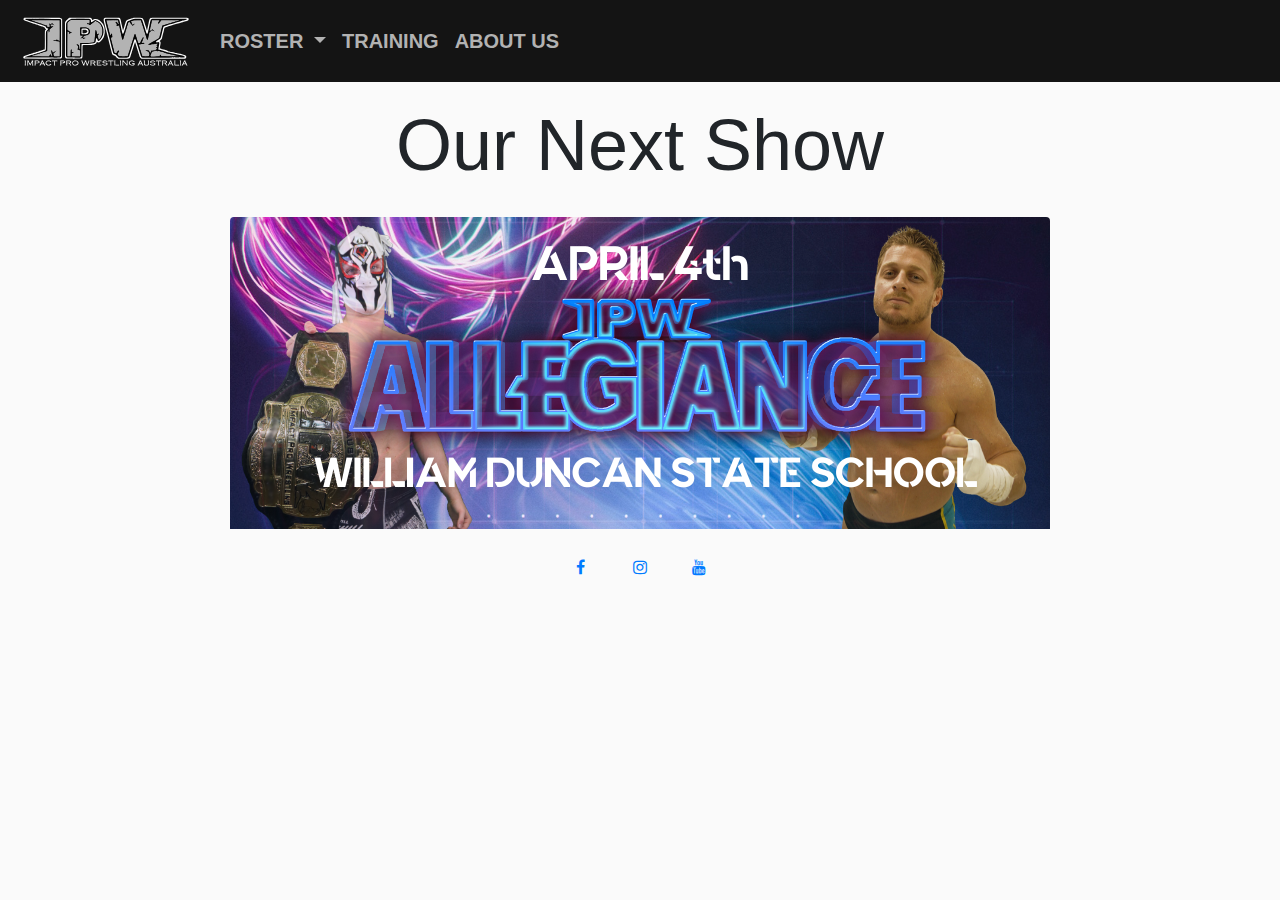
<file: index.html>
<!DOCTYPE html>
<html>
    <head>
        <title>Impact Pro Wrestling Australia</title>
        <meta name="viewport" content="width=device-width, initial-scale=1, maximum-scale=1">
        <link rel="stylesheet" href="css/bootstrap.css"/>
        <link rel="stylesheet" href="css/style.css" />
        <link rel="stylesheet" href="https://cdnjs.cloudflare.com/ajax/libs/font-awesome/4.7.0/css/font-awesome.min.css">
        <script src="https://code.jquery.com/jquery-3.4.1.slim.min.js" integrity="sha384-J6qa4849blE2+poT4WnyKhv5vZF5SrPo0iEjwBvKU7imGFAV0wwj1yYfoRSJoZ+n" crossorigin="anonymous"></script>
        <script src="https://cdn.jsdelivr.net/npm/popper.js@1.16.0/dist/umd/popper.min.js" integrity="sha384-Q6E9RHvbIyZFJoft+2mJbHaEWldlvI9IOYy5n3zV9zzTtmI3UksdQRVvoxMfooAo" crossorigin="anonymous"></script>
        <script src="https://stackpath.bootstrapcdn.com/bootstrap/4.4.1/js/bootstrap.min.js" integrity="sha384-wfSDF2E50Y2D1uUdj0O3uMBJnjuUD4Ih7YwaYd1iqfktj0Uod8GCExl3Og8ifwB6" crossorigin="anonymous"></script>
    </head>
    <body>
        <nav class="navbar navbar-expand-lg navbar-dark sticky-top" style="background-color: #141414;">      
            <a class="navbar-brand" href="index.html">
                <img src="images/logo.svg" width="180" height="140" class="img-fluid">
            </a>        
            <button class="navbar-toggler" type="button" data-toggle="collapse" data-target="#navbarTogglerDemo02" aria-controls="navbarTogglerDemo02" aria-expanded="false" aria-label="Toggle navigation">
                <span class="navbar-toggler-icon"></span>
            </button>
            <div class="collapse navbar-collapse" id="navbarTogglerDemo02">
              <ul class="navbar-nav mr-auto">
                <li class="nav-item dropdown">
                  <a class="nav-link dropdown-toggle" href="#" id="navbarDropdownMenuLink" role="button" data-toggle="dropdown" aria-haspopup="true" aria-expanded="false" style="color:#b2b2b2; font-size: 1.25em; font-weight: 600;">
                    ROSTER
                  </a>
                  <div class="dropdown-menu" aria-labelledby="navbarDropdown" style="background-color: #545c5c;">
                    <a class="dropdown-item" href="roster.html" style="color:#fafafa; font-size: 1.25em; font-weight: 600;" >CURRENT ROSTER</a>
                    <a class="dropdown-item" href="alumni.html" style="color:#fafafa; font-size: 1.25em; font-weight: 600;">IPW ALUMNI</a>
                  </div>
                </li>
                <li class="nav-item"></li>
                <a class = "nav-link" href="training.html" style="color:#b2b2b2; font-size: 1.25em; font-weight: 600;">TRAINING</a>
                <a class = "nav-link" href="AboutUs.html" style="color:#b2b2b2; font-size: 1.25em; font-weight: 600;">ABOUT US</a>
            </nav>
            <div class="container">
              <div class="row">
                <div class="col-12">
                  <h1 class="display-3 nextShowTitle"; align="center";>Our Next Show</h1>
                </div>
                <div class="col-12"></div>
                  <img src="images/Poster.png"; class="rounded mx-auto img-fluid nextShowBanner"; style="width:max-content;">
                </div>
                <div class="col-xs-12"; align="center">
                  <a href="https://www.facebook.com/ipwaustralia/" class="fa fa-facebook"></a>
                  <a href="https://www.instagram.com/ipwaustralia/" class="fa fa-instagram"></a>
                  <a href="https://www.youtube.com/channel/UCgboieCy8eu-j15xcVDhW9w/" class="fa fa-youtube"></a>                  
    </body>
</html>
</file>
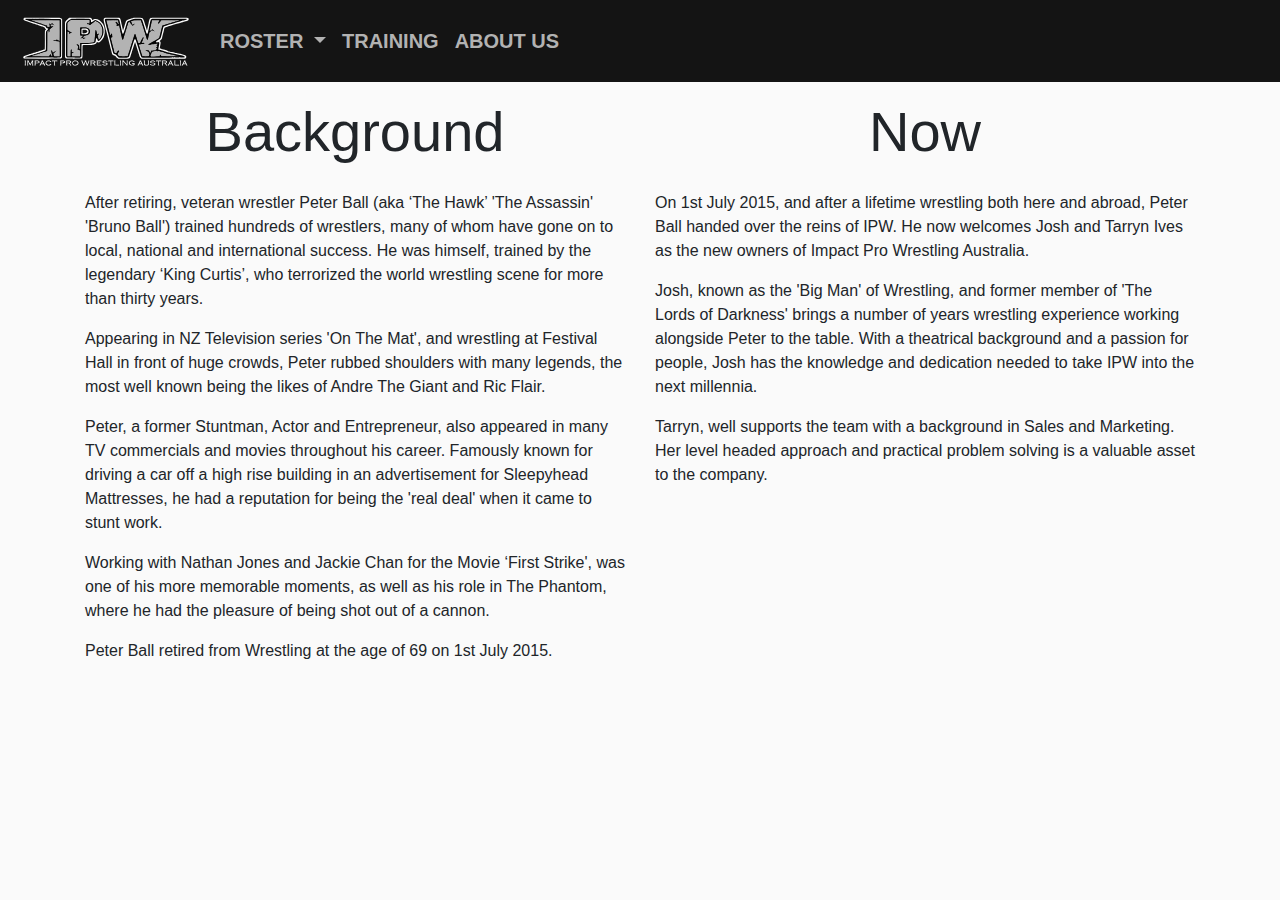
<file: AboutUs.html>
<!DOCTYPE html>
<html>
    <head>
        <title>Impact Pro Wrestling Australia</title>
        <meta name="viewport" content="width=device-width, initial-scale=1, maximum-scale=1">
        <link rel="stylesheet" href="css/bootstrap.css"/>
        <link rel="stylesheet" href="css/style.css" />
        <script src="https://code.jquery.com/jquery-3.4.1.slim.min.js" integrity="sha384-J6qa4849blE2+poT4WnyKhv5vZF5SrPo0iEjwBvKU7imGFAV0wwj1yYfoRSJoZ+n" crossorigin="anonymous"></script>
        <script src="https://cdn.jsdelivr.net/npm/popper.js@1.16.0/dist/umd/popper.min.js" integrity="sha384-Q6E9RHvbIyZFJoft+2mJbHaEWldlvI9IOYy5n3zV9zzTtmI3UksdQRVvoxMfooAo" crossorigin="anonymous"></script>
        <script src="https://stackpath.bootstrapcdn.com/bootstrap/4.4.1/js/bootstrap.min.js" integrity="sha384-wfSDF2E50Y2D1uUdj0O3uMBJnjuUD4Ih7YwaYd1iqfktj0Uod8GCExl3Og8ifwB6" crossorigin="anonymous"></script>
    </head>
    <body>
      <nav class="navbar navbar-expand-lg navbar-dark sticky-top" style="background-color: #141414;">      
        <a class="navbar-brand" href="index.html">
            <img src="images/logo.svg" width="180" height="140" class="img-fluid">
        </a>        
        <button class="navbar-toggler" type="button" data-toggle="collapse" data-target="#navbarTogglerDemo02" aria-controls="navbarTogglerDemo02" aria-expanded="false" aria-label="Toggle navigation">
            <span class="navbar-toggler-icon"></span>
        </button>
        <div class="collapse navbar-collapse" id="navbarTogglerDemo02">
          <ul class="navbar-nav mr-auto">
            <li class="nav-item dropdown">
              <a class="nav-link dropdown-toggle" href="#" id="navbarDropdownMenuLink" role="button" data-toggle="dropdown" aria-haspopup="true" aria-expanded="false" style="color:#b2b2b2; font-size: 1.25em; font-weight: 600;">
                ROSTER
              </a>
              <div class="dropdown-menu" aria-labelledby="navbarDropdown" style="background-color: #545c5c;">
                <a class="dropdown-item" href="roster.html" style="color:#fafafa; font-size: 1.25em; font-weight: 600;" >CURRENT ROSTER</a>
                <a class="dropdown-item" href="alumni.html" style="color:#fafafa; font-size: 1.25em; font-weight: 600;">IPW ALUMNI</a>
              </div>
            </li>
            <li class="nav-item"></li>
            <a class = "nav-link" href="training.html" style="color:#b2b2b2; font-size: 1.25em; font-weight: 600;">TRAINING</a>
            <a class = "nav-link" href="AboutUs.html" style="color:#b2b2b2; font-size: 1.25em; font-weight: 600;">ABOUT US</a>
        </nav>
            <div class="container">
                <div class="row">
                  <div class="col-xs-12 col-sm-6">
                    <h1 align=center class="display-4" style="font-weight:400; line-height: 1.8;">Background</h1>
                    <p>After retiring, veteran wrestler Peter Ball (aka ‘The Hawk’ 'The Assassin' 'Bruno Ball') trained hundreds of wrestlers, 
                        many of whom have gone on to local, national and international success. He was himself, trained by the legendary ‘King Curtis’, 
                        who terrorized the world wrestling scene for more than thirty years.</p>
                        
                    <p>Appearing in NZ Television series 'On The Mat', and wrestling at Festival Hall in front of huge crowds, 
                        Peter rubbed shoulders with many legends, the most well known being the likes of Andre The Giant and Ric Flair.</p>
                        
                    <p> Peter, a former Stuntman, Actor and Entrepreneur,
                         also appeared in many TV commercials and movies throughout his career. 
                         Famously known for driving a car off a high rise building in an advertisement for Sleepyhead Mattresses,
                          he had a reputation for being the 'real deal' when it came to stunt work.</p>                       
                    <p> Working with Nathan Jones and Jackie Chan for the Movie ‘First Strike', 
                        was one of his more memorable moments, as well as his role in The Phantom, where he had the pleasure of being shot out of a cannon.</p>                       
                    <p> Peter Ball retired from Wrestling at the age of 69 on 1st July 2015.</p>

                  </div>
                  <div class="col-xs-12 col-sm-6">
                    <h1 align=center class="display-4" style="font-weight:400; line-height: 1.8;" >Now</h1>
                    <p>On 1st July 2015, and after a lifetime wrestling both here and abroad,
                         Peter Ball handed over the reins of IPW. He now welcomes Josh and Tarryn Ives as the new owners of Impact Pro Wrestling Australia.</p>

                        <p>Josh, known as the 'Big Man' of Wrestling, 
                        and former member of 'The Lords of Darkness' brings a number of years wrestling experience working alongside Peter
                         to the table. With a theatrical background and a passion for people, 
                         Josh has the knowledge and dedication needed to take IPW into the next millennia.</p>
                        
                        <p>Tarryn, well supports the team with a background in Sales and Marketing. 
                        Her level headed approach and practical problem solving is a valuable asset to the company.</p>
                  </div>
                </div>
    </body>
</html>
</file>
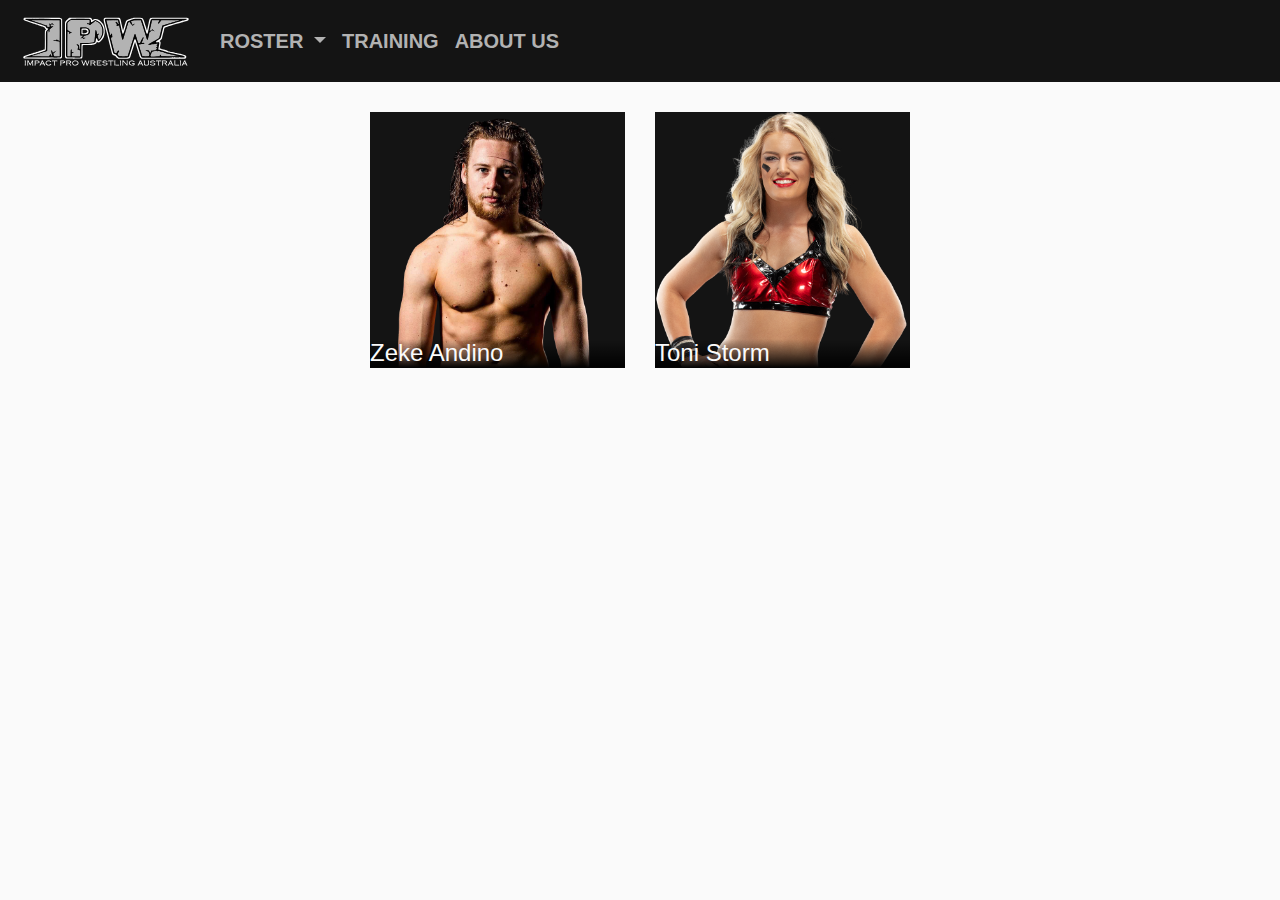
<file: alumni.html>
<!DOCTYPE html>
<html>
    <head>
        <title>Impact Pro Wrestling Australia</title>
        <meta name="viewport" content="width=device-width, initial-scale=1, maximum-scale=1">
        <link rel="stylesheet" href="css/bootstrap.css"/>
        <link rel="stylesheet" href="css/style.css" />
        <script src="https://code.jquery.com/jquery-3.4.1.slim.min.js" integrity="sha384-J6qa4849blE2+poT4WnyKhv5vZF5SrPo0iEjwBvKU7imGFAV0wwj1yYfoRSJoZ+n" crossorigin="anonymous"></script>
        <script src="https://cdn.jsdelivr.net/npm/popper.js@1.16.0/dist/umd/popper.min.js" integrity="sha384-Q6E9RHvbIyZFJoft+2mJbHaEWldlvI9IOYy5n3zV9zzTtmI3UksdQRVvoxMfooAo" crossorigin="anonymous"></script>
        <script src="https://stackpath.bootstrapcdn.com/bootstrap/4.4.1/js/bootstrap.min.js" integrity="sha384-wfSDF2E50Y2D1uUdj0O3uMBJnjuUD4Ih7YwaYd1iqfktj0Uod8GCExl3Og8ifwB6" crossorigin="anonymous"></script>
    </head>
    <body>
      <nav class="navbar navbar-expand-lg navbar-dark sticky-top" style="background-color: #141414;">      
        <a class="navbar-brand" href="index.html">
            <img src="images/logo.svg" width="180" height="140" class="img-fluid">
        </a>        
        <button class="navbar-toggler" type="button" data-toggle="collapse" data-target="#navbarTogglerDemo02" aria-controls="navbarTogglerDemo02" aria-expanded="false" aria-label="Toggle navigation">
            <span class="navbar-toggler-icon"></span>
        </button>
        <div class="collapse navbar-collapse" id="navbarTogglerDemo02">
          <ul class="navbar-nav mr-auto">
            <li class="nav-item dropdown">
              <a class="nav-link dropdown-toggle" href="#" id="navbarDropdownMenuLink" role="button" data-toggle="dropdown" aria-haspopup="true" aria-expanded="false" style="color:#b2b2b2; font-size: 1.25em; font-weight: 600;">
                ROSTER
              </a>
              <div class="dropdown-menu" aria-labelledby="navbarDropdown" style="background-color: #545c5c;">
                <a class="dropdown-item" href="roster.html" style="color:#fafafa; font-size: 1.25em; font-weight: 600;" >CURRENT ROSTER</a>
                <a class="dropdown-item" href="alumni.html" style="color:#fafafa; font-size: 1.25em; font-weight: 600;">IPW ALUMNI</a>
              </div>
            </li>
            <li class="nav-item"></li>
            <a class = "nav-link" href="training.html" style="color:#b2b2b2; font-size: 1.25em; font-weight: 600;">TRAINING</a>
            <a class = "nav-link" href="AboutUs.html" style="color:#b2b2b2; font-size: 1.25em; font-weight: 600;">ABOUT US</a>
        </nav>

            <div class="container">
              <div class="row justify-content-center" style="margin-top: 30px;">
                <div class="col-sm-3 wrestlerpic">
                  <img src="images/zeke.png" class="img-fluid" style="background-color:#141414">
                  <h4 class="superstarname">Zeke Andino</h4>
                </div>
                <div class="col-sm-3 wrestlerpic">
                  <img src="images/storm.png" class="img-fluid" style="background-color:#141414">
                  <h4 class="superstarname">Toni Storm</h4>
                </div>
        
    </body>
</html>
</file>
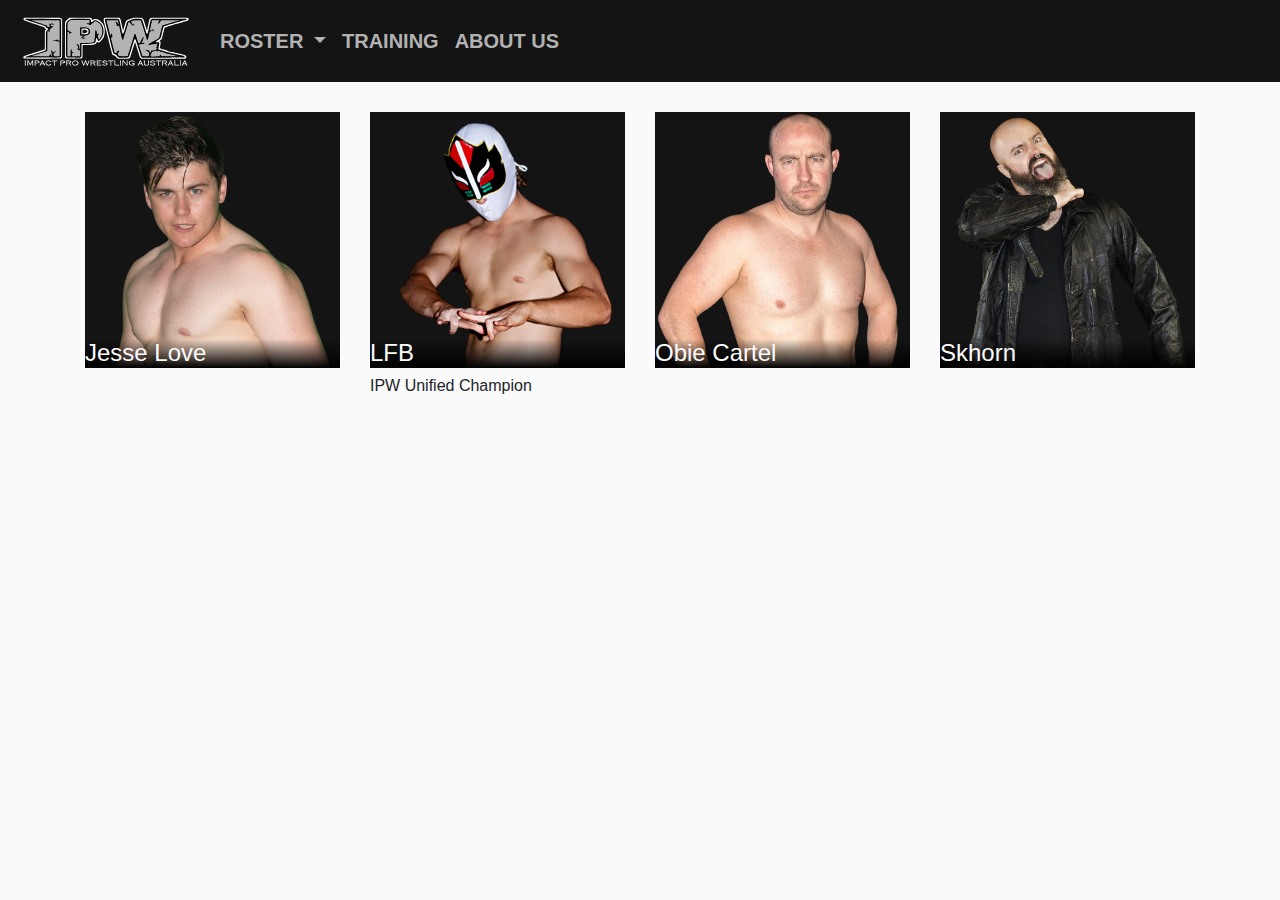
<file: roster.html>
<!DOCTYPE html>
<html>
    <head>
        <title>Impact Pro Wrestling Australia</title>
        <meta name="viewport" content="width=device-width, initial-scale=1, maximum-scale=1">
        <link rel="stylesheet" href="css/bootstrap.css"/>
        <link rel="stylesheet" href="css/style.css" />
        <script src="https://code.jquery.com/jquery-3.4.1.slim.min.js" integrity="sha384-J6qa4849blE2+poT4WnyKhv5vZF5SrPo0iEjwBvKU7imGFAV0wwj1yYfoRSJoZ+n" crossorigin="anonymous"></script>
        <script src="https://cdn.jsdelivr.net/npm/popper.js@1.16.0/dist/umd/popper.min.js" integrity="sha384-Q6E9RHvbIyZFJoft+2mJbHaEWldlvI9IOYy5n3zV9zzTtmI3UksdQRVvoxMfooAo" crossorigin="anonymous"></script>
        <script src="https://stackpath.bootstrapcdn.com/bootstrap/4.4.1/js/bootstrap.min.js" integrity="sha384-wfSDF2E50Y2D1uUdj0O3uMBJnjuUD4Ih7YwaYd1iqfktj0Uod8GCExl3Og8ifwB6" crossorigin="anonymous"></script>
    </head>
    <body>
      <nav class="navbar navbar-expand-lg navbar-dark sticky-top" style="background-color: #141414;">      
        <a class="navbar-brand" href="index.html">
            <img src="images/logo.svg" width="180" height="140" class="img-fluid">
        </a>        
        <button class="navbar-toggler" type="button" data-toggle="collapse" data-target="#navbarTogglerDemo02" aria-controls="navbarTogglerDemo02" aria-expanded="false" aria-label="Toggle navigation">
            <span class="navbar-toggler-icon"></span>
        </button>
        <div class="collapse navbar-collapse" id="navbarTogglerDemo02">
          <ul class="navbar-nav mr-auto">
            <li class="nav-item dropdown">
              <a class="nav-link dropdown-toggle" href="#" id="navbarDropdownMenuLink" role="button" data-toggle="dropdown" aria-haspopup="true" aria-expanded="false" style="color:#b2b2b2; font-size: 1.25em; font-weight: 600;">
                ROSTER
              </a>
              <div class="dropdown-menu" aria-labelledby="navbarDropdown" style="background-color: #545c5c;">
                <a class="dropdown-item" href="roster.html" style="color:#fafafa; font-size: 1.25em; font-weight: 600;" >CURRENT ROSTER</a>
                <a class="dropdown-item" href="alumni.html" style="color:#fafafa; font-size: 1.25em; font-weight: 600;">IPW ALUMNI</a>
              </div>
            </li>
            <li class="nav-item"></li>
            <a class = "nav-link" href="training.html" style="color:#b2b2b2; font-size: 1.25em; font-weight: 600;">TRAINING</a>
            <a class = "nav-link" href="AboutUs.html" style="color:#b2b2b2; font-size: 1.25em; font-weight: 600;">ABOUT US</a>
        </nav>
        
            <div class="container">
              <div class="row" style="margin-top: 30px;">
                <div class="col-xs-12 col-sm-6 col-md-3 wrestlerpic">
                  <img src="images/jlove.png" class="img-fluid" style="background-color:#141414">
                  <h4 class="superstarname">Jesse Love</h4>
                </div>
                <div class="col-xs-12 col-sm-6 col-md-3 wrestlerpic">
                  <img src="images/lfb.png" class="img-fluid" style="background-color:#141414">
                  <h4 class="superstarname">LFB</h4>
                  <h6 class="championship">IPW Unified Champion</h6>
                </div>
                <div class="col-xs-12 col-sm-6 col-md-3 wrestlerpic">
                  <img src="images/obie.png" class="img-fluid" style="background-color:#141414">
                  <h4 class="superstarname">Obie Cartel</h4>
                </div>
                <div class="col-xs-12 col-sm-6 col-md-3 wrestlerpic">
                  <img src="images/skhorn.png" class="img-fluid" style="background-color:#141414">
                  <h4 class="superstarname">Skhorn</h4>
                </div>
              </div>
            </div>

        
    </body>
</html>
</file>
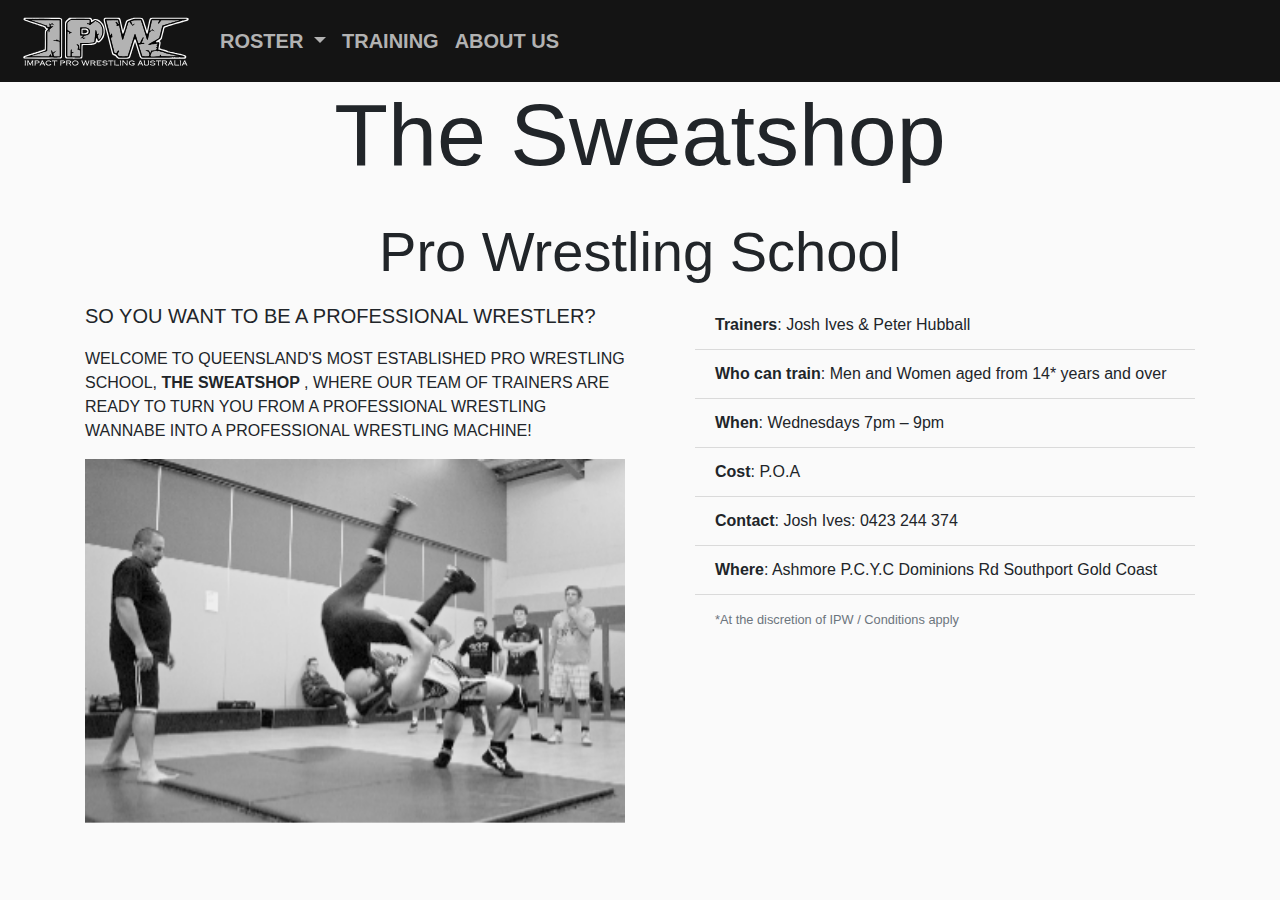
<file: training.html>
<!DOCTYPE html>
<html>
    <head>
        <title>Impact Pro Wrestling Australia</title>
        <meta name="viewport" content="width=device-width, initial-scale=1, maximum-scale=1">
        <link rel="stylesheet" href="css/bootstrap.css"/>
        <link rel="stylesheet" href="css/style.css" />
        <script src="https://code.jquery.com/jquery-3.4.1.slim.min.js" integrity="sha384-J6qa4849blE2+poT4WnyKhv5vZF5SrPo0iEjwBvKU7imGFAV0wwj1yYfoRSJoZ+n" crossorigin="anonymous"></script>
        <script src="https://cdn.jsdelivr.net/npm/popper.js@1.16.0/dist/umd/popper.min.js" integrity="sha384-Q6E9RHvbIyZFJoft+2mJbHaEWldlvI9IOYy5n3zV9zzTtmI3UksdQRVvoxMfooAo" crossorigin="anonymous"></script>
        <script src="https://stackpath.bootstrapcdn.com/bootstrap/4.4.1/js/bootstrap.min.js" integrity="sha384-wfSDF2E50Y2D1uUdj0O3uMBJnjuUD4Ih7YwaYd1iqfktj0Uod8GCExl3Og8ifwB6" crossorigin="anonymous"></script>
    </head>
    <body>
      <nav class="navbar navbar-expand-lg navbar-dark sticky-top" style="background-color: #141414;">      
        <a class="navbar-brand" href="index.html">
            <img src="images/logo.svg" width="180" height="140" class="img-fluid">
        </a>        
        <button class="navbar-toggler" type="button" data-toggle="collapse" data-target="#navbarTogglerDemo02" aria-controls="navbarTogglerDemo02" aria-expanded="false" aria-label="Toggle navigation">
            <span class="navbar-toggler-icon"></span>
        </button>
        <div class="collapse navbar-collapse" id="navbarTogglerDemo02">
          <ul class="navbar-nav mr-auto">
            <li class="nav-item dropdown">
              <a class="nav-link dropdown-toggle" href="#" id="navbarDropdownMenuLink" role="button" data-toggle="dropdown" aria-haspopup="true" aria-expanded="false" style="color:#b2b2b2; font-size: 1.25em; font-weight: 600;">
                ROSTER
              </a>
              <div class="dropdown-menu" aria-labelledby="navbarDropdown" style="background-color: #545c5c;">
                <a class="dropdown-item" href="roster.html" style="color:#fafafa; font-size: 1.25em; font-weight: 600;" >CURRENT ROSTER</a>
                <a class="dropdown-item" href="alumni.html" style="color:#fafafa; font-size: 1.25em; font-weight: 600;">IPW ALUMNI</a>
              </div>
            </li>
            <li class="nav-item"></li>
            <a class = "nav-link" href="training.html" style="color:#b2b2b2; font-size: 1.25em; font-weight: 600;">TRAINING</a>
            <a class = "nav-link" href="AboutUs.html" style="color:#b2b2b2; font-size: 1.25em; font-weight: 600;">ABOUT US</a>
        </nav>
        <div class="container">
          <div class="row">
            <div class="col-12">
              <h1 class="display-2"; align="center";>
                The Sweatshop <br>
              <small class="display-4">Pro Wrestling School</small>
            </h1>
          </div>
            <div class="col-xs-12 col-sm-6">
              <p class="lead">SO YOU WANT TO BE A PROFESSIONAL WRESTLER?</p>
              <p>WELCOME TO QUEENSLAND'S MOST ESTABLISHED PRO WRESTLING SCHOOL,<strong> THE SWEATSHOP </strong>,  
                WHERE OUR TEAM OF TRAINERS ARE READY TO TURN YOU FROM A PROFESSIONAL WRESTLING WANNABE INTO A PROFESSIONAL WRESTLING MACHINE!</p>
                <div id="carouselExampleSlidesOnly" class="carousel slide" data-ride="carousel">
                  <div class="carousel-inner">
                    <div class="carousel-item active">
                        <img src="images/1.png" class="d-block w-100">
                    </div>
                    <div class="carousel-item">
                      <img src="images/2.png" class="d-block w-100">
                    </div>
                    <div class="carousel-item">
                      <img src="images/3.png" class="d-block w-100">
                    </div>
                  </div>
                </div>
            </div>
            <div class="col-xs-12 col-sm-6">
              <ul class="list-group-flush">
                <li class="list-group-item"><strong>Trainers</strong>: Josh Ives & Peter Hubball</li>
                <li class="list-group-item"><strong>Who can train</strong>: Men and Women aged from 14* years and over</li>
                <li class="list-group-item"><strong>When</strong>: Wednesdays 7pm – 9pm</li>
                <li class="list-group-item"><strong>Cost</strong>: P.O.A</li>
                <li class="list-group-item"><strong>Contact</strong>: Josh Ives: 0423 244 374</li>
                <li class="list-group-item"><strong>Where</strong>: Ashmore P.C.Y.C Dominions Rd Southport Gold Coast</li>
                <li class="list-group-item disabled"><small>*At the discretion of IPW / Conditions apply</small></li>
              </ul>
            </div>
          </div>
        </div>

        
    </body>
</html>
</file>
<file: css/style.css>
.fa {
    padding: 20px;
    font-size: 50px;
    width: 55px;
    text-align: center;
    text-decoration: none;
    border-radius: 50%;
    transition: transform .2s;
    overflow: hidden;
  }
  
  .fa:hover {
    opacity: 0.8;
    color:black;
    transform:scale(2);
  }
  
  .nextShowTitle {
    padding: 20px;
  }

  .nextShowBanner {
    padding-bottom: 10px;
  }
</file>
